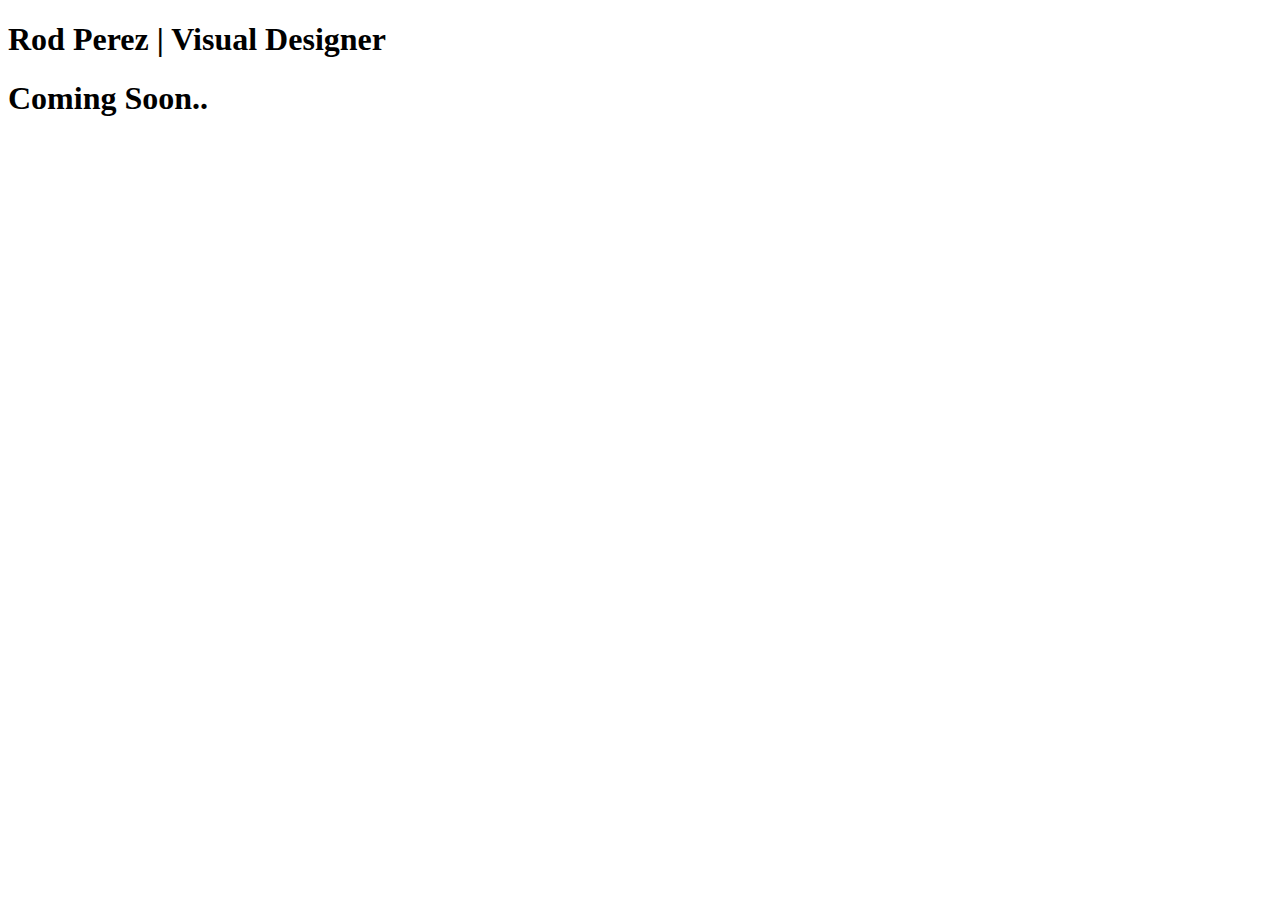
<file: index.html>
<!DOCTYPE html>
<html>
<head>
	<meta charset="utf-8">
	<meta name="viewport" content="width=device-width, initial-scale=1">
	<title>Rod Perez - Visual Designer</title>
</head>
<body>
	<h1>Rod Perez | Visual Designer</h1>
	<h1>Coming Soon..</h1>
</body>
</html>
</file>
